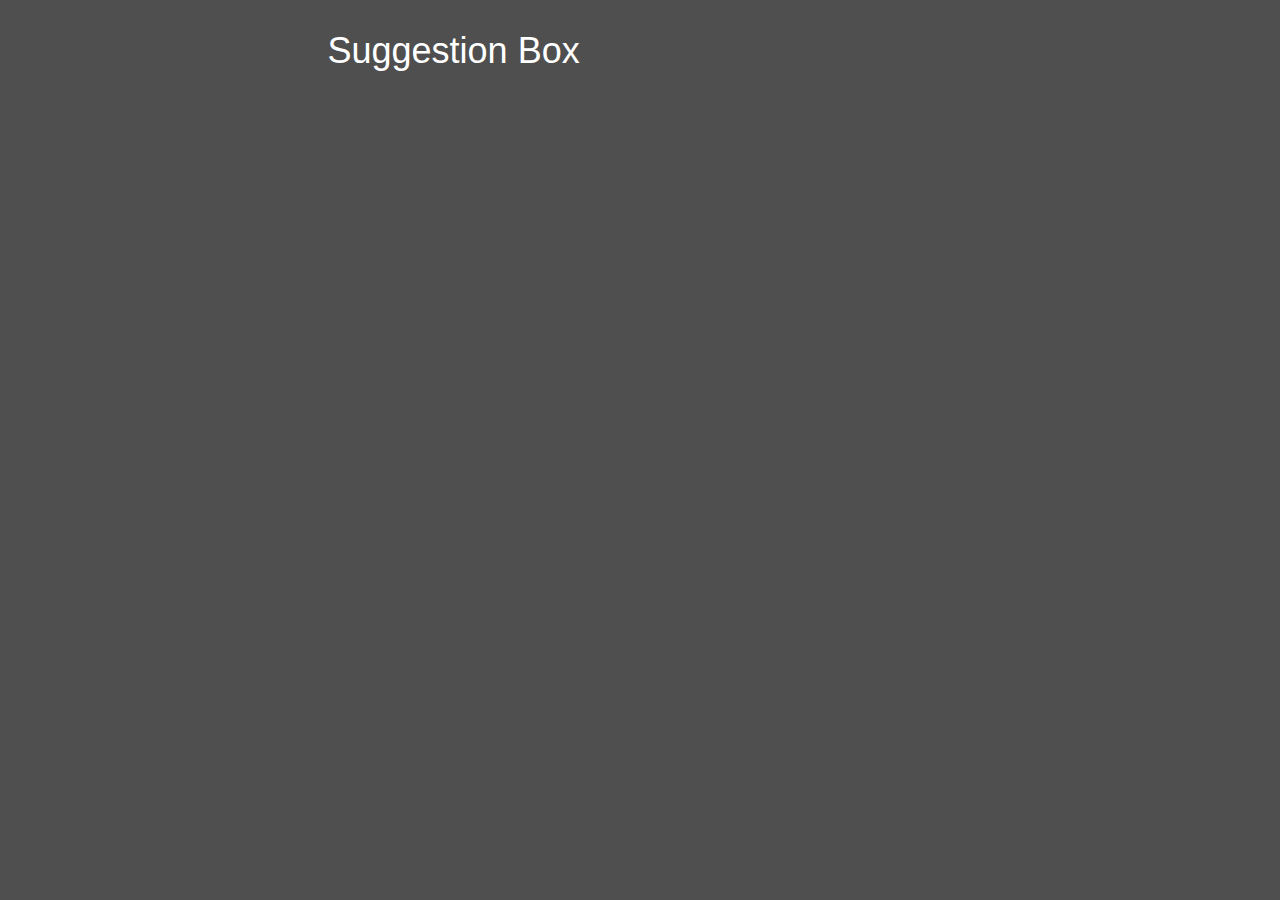
<file: suggestion_box/index.html>
<!DOCTYPE html>
<html>
<head>
<title>Suggestion Box</title>
<script type="text/javascript" src="js/vendor/angular.min.js"></script>
<script src="https://code.angularjs.org/1.2.28/angular-route.min.js"></script>
<link href="http://maxcdn.bootstrapcdn.com/bootstrap/3.3.2/css/bootstrap.min.css" rel="stylesheet">
<link rel="stylesheet" type="text/css" href="css/styles.css">
</head>

<body ng-app="SuggestionBox">
	<div class="row">
	     <div class="col-xs-10 col-xs-offset-1 col-sm-6 col-sm-offset-3">
	     	<div class="header">
	     	<h1>Suggestion Box</h1>
			</div>
			<div ng-view></div>
		</div>
	</div>


<!-- Modules -->
<script type="text/javascript" src="js/app.js"></script>
 
<!-- Controllers -->
<script type="text/javascript" src="js/controllers/HomeController.js"></script>
<script type="text/javascript" src="js/controllers/SuggestionController.js"></script>
 
<!-- Services -->
<script type="text/javascript" src="js/services/suggestions.js"></script>

 
</body>
</html>
</file>
<file: suggestion_box/css/styles.css>
*{
	background: #4f4f4f;
	color: white;
}

body{

}

.header{
	margin-top: 5%;
	margin-bottom: 10%;
}

.btn{
	margin-top: 3px;
}

.Suggestion{
    border-bottom-style: dashed;
    border-width: 2px;
    margin-bottom: 10%;
}

/*.comments{
	border-top-style: dashed;
    border-width: 2px;
    margin-top: 5%;
}
*/

.post{
	border-bottom-style: dashed;
    border-width: 2px;
    margin-bottom: 2%;

}
</file>
